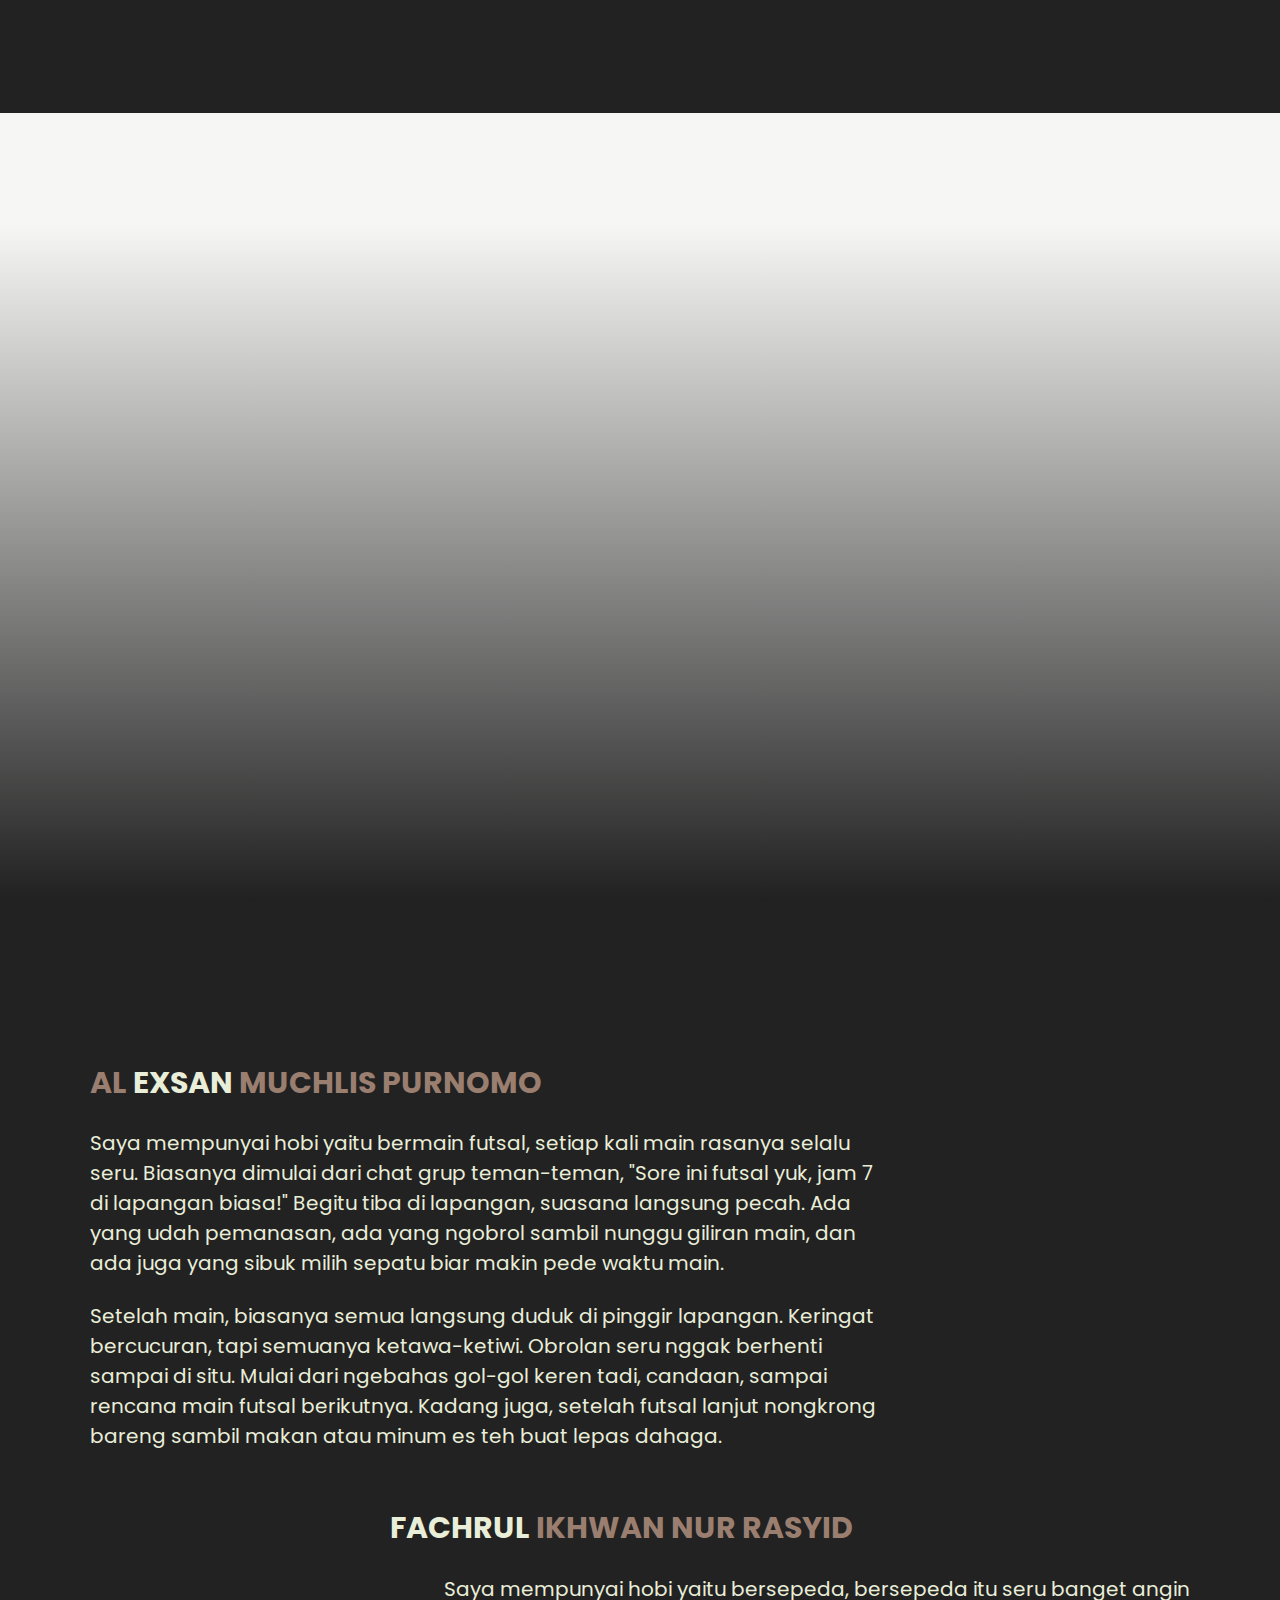
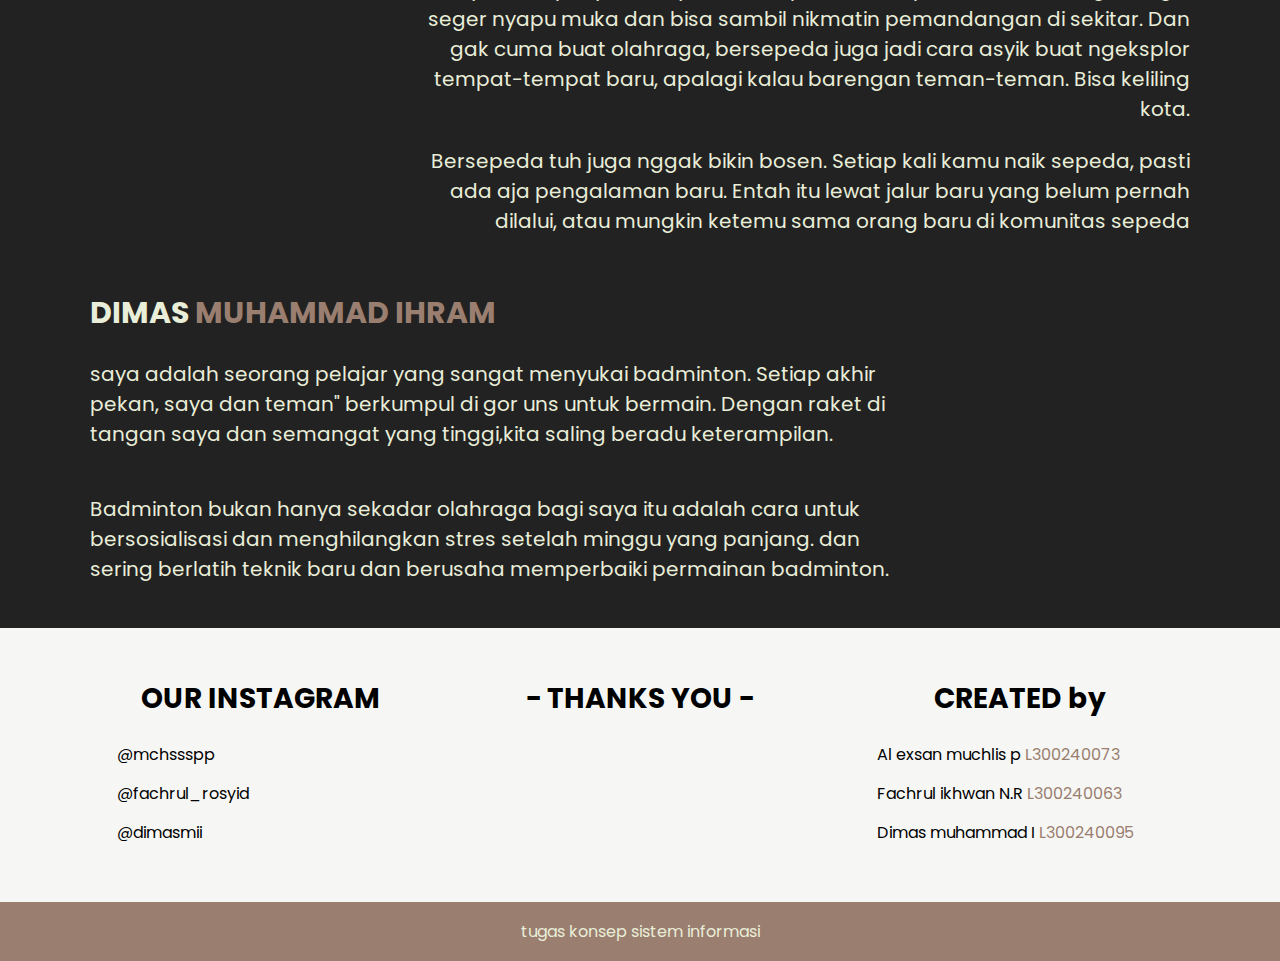
<file: index.html>
<!DOCTYPE html>
<html lang="en">
<head>
    <meta charset="UTF-8">
    <meta name="viewport" content="width=device-width, initial-scale=1.0">
    <link href='https://unpkg.com/boxicons@2.1.4/css/boxicons.min.css' rel='stylesheet'>
    <link rel="preconnect" href="https://fonts.googleapis.com">
<link rel="preconnect" href="https://fonts.gstatic.com" crossorigin>
<link href="https://fonts.googleapis.com/css2?family=Poppins:ital,wght@0,100;0,200;0,300;0,400;0,500;0,600;0,700;0,800;0,900;1,100;1,200;1,300;1,400;1,500;1,600;1,700;1,800;1,900&display=swap" rel="stylesheet">
    <title>ABOUT OUR HOBBY</title>
    <link rel="stylesheet" href="style2.css">
</head>
<body>
    <header class="header">
        <a class="logo">MY <span>TEAMMATE.</span></a>
        <div class="social-media">
            <a href="footer" style="--i:1;"><i class='bx bxl-instagram'></i></a>
            
        </div>
    </header>
        <section class="hero">
            <main>
                <div class="container">
                    <div class="card" style="--i:1;">
                        <img src="img/alex.JPG" >
                        <div class="intro">
                            <h1>EXSAN</h1>
                        </div>
                    </div>
                </div>
                <div class="container">
                    <div class="card" style="--i:2;">
                        <img src="img/Arul.jpg">
                        <div class="intro">
                            <h1>FACHRUL<h1>
                        </div>
                    </div>
                </div>
                <div class="container">
                    <div class="card" style="--i:3;">
                        <img src="img/Dimas.jpg">
                        <div class="intro">
                            <h1>DIMAS</h1>
                        </div>
                    </div>
                </div>
            </main>
        </section>
        <section id="alex" class="alex">
            <h2>AL <span>EXSAN</span> MUCHLIS PURNOMO</h2>
        <div>    
            <p>Saya mempunyai hobi yaitu bermain futsal, setiap kali main rasanya selalu seru. Biasanya dimulai dari chat grup teman-teman, "Sore ini futsal yuk, jam 7 di lapangan biasa!" Begitu tiba di lapangan, suasana langsung pecah. Ada yang udah pemanasan, ada yang ngobrol sambil nunggu giliran main, dan ada juga yang sibuk milih sepatu biar makin pede waktu main. </p>
            <p>Setelah main, biasanya semua langsung duduk di pinggir lapangan. Keringat bercucuran, tapi semuanya ketawa-ketiwi. Obrolan seru nggak berhenti sampai di situ. Mulai dari ngebahas gol-gol keren tadi, candaan, sampai rencana main futsal berikutnya. Kadang juga, setelah futsal lanjut nongkrong bareng sambil makan atau minum es teh buat lepas dahaga.</p>
        </div>
        </section>
        <section id="alex" class="arul">
            <div class="hobi">
                <h2><span>FACHRUL</span> IKHWAN NUR RASYID</h2>    
                <p>Saya mempunyai hobi yaitu bersepeda, bersepeda itu seru banget angin seger nyapu muka dan bisa sambil nikmatin pemandangan di sekitar. Dan gak cuma buat olahraga, bersepeda juga jadi cara asyik buat ngeksplor tempat-tempat baru, apalagi kalau barengan teman-teman. Bisa keliling kota.</p>
                <p>Bersepeda tuh juga nggak bikin bosen. Setiap kali kamu naik sepeda, pasti ada aja pengalaman baru. Entah itu lewat jalur baru yang belum pernah dilalui, atau mungkin ketemu sama orang baru di komunitas sepeda</p>
        </section>
        <section id="alex" class="dimas">
            <h2><span>DIMAS</span> MUHAMMAD IHRAM</h2>
        <div>    
            <p>saya adalah seorang pelajar yang sangat menyukai badminton. Setiap akhir pekan, saya dan teman" berkumpul di gor uns untuk bermain. Dengan raket di tangan saya dan semangat yang tinggi,kita saling beradu keterampilan. </p>
            <p>Badminton bukan hanya sekadar olahraga bagi saya itu adalah cara untuk bersosialisasi dan menghilangkan stres setelah minggu yang panjang. dan sering berlatih teknik baru dan berusaha memperbaiki permainan badminton.</p>
        </div>
        </section>
    <footer id="footer">
        <div class="footer-container">
            <div class="footer-content">
                <h3>OUR INSTAGRAM</h3>
                <P>@mchssspp</P>
                <P>@fachrul_rosyid</P>
                <P>@dimasmii</P>
            </div>
            <div class="footer-content">
                <h3>- THANKS YOU -</h3>
            </div>
            <div class="footer-content">
                <h3>CREATED by</h3>
                <P>Al exsan muchlis p <span>L300240073</span></P>
                <P>Fachrul ikhwan N.R <span>L300240063</span></P>
                <P>Dimas muhammad I <span>L300240095</span></P>
            </div>
        </div>
        <div class="bottom-bar">
            <p>tugas konsep sistem informasi</p>
        </div>
    </footer>    
</body>
</html>
</file>
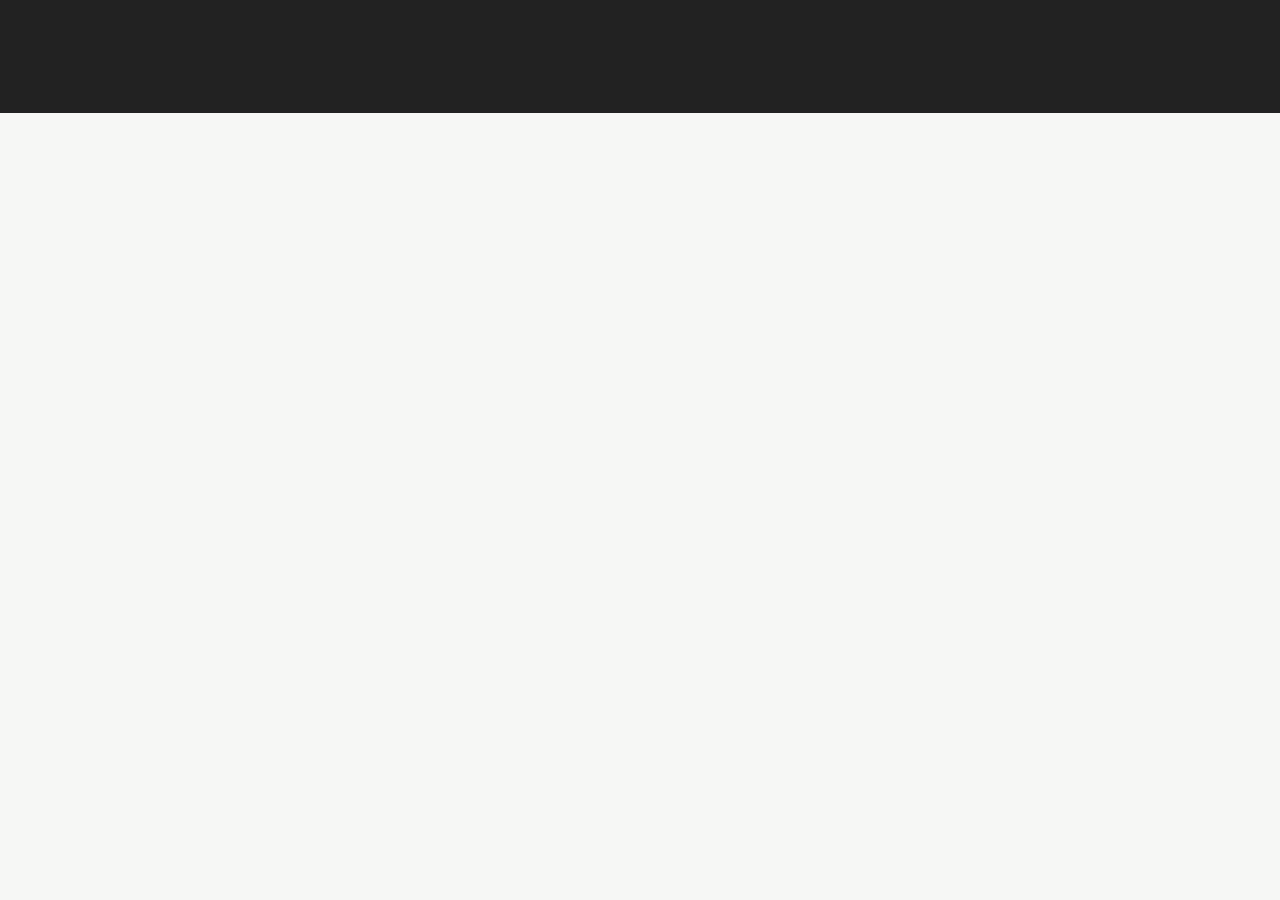
<file: home.html>
<!DOCTYPE html>
<html lang="en">
<head>
    <meta charset="UTF-8">
    <meta name="viewport" content="width=device-width, initial-scale=1.0">
    <link href='https://unpkg.com/boxicons@2.1.4/css/boxicons.min.css' rel='stylesheet'>
    <link rel="preconnect" href="https://fonts.googleapis.com">
<link rel="preconnect" href="https://fonts.gstatic.com" crossorigin>
<link href="https://fonts.googleapis.com/css2?family=Poppins:ital,wght@0,100;0,200;0,300;0,400;0,500;0,600;0,700;0,800;0,900;1,100;1,200;1,300;1,400;1,500;1,600;1,700;1,800;1,900&display=swap" rel="stylesheet">
    <title>HOME</title>
    <link rel="stylesheet" href="style.css">
</head>
<body>
    <header class="header">
        <a class="logo">MY <span>TEAMMATE.</span></a>
        <div class="social-media">
            <a href="#" style="--i:1;"><i class='bx bxl-instagram'></i></a>
            
        </div>
    </header>
        <section class="home">
            <div class="home-content">
                <h1>MY TEAMMATE</h1>
                <h3 style="--i :1">AL EXSAN MUCHLIS PURNOMO</h3>
                <h3 style="--i :2;">FACHRUL IKHWAN NUR RASYID</h3>
                <h3 style="--i :3;">DIMAS MUHAMMAD IHRAM</h3>
                <P>Informasi tentang hobi kami.</P>
                <a href="index.html" class="btn">more inforamtion</a>
            </div>
        </section>
</body>
</html>
</file>
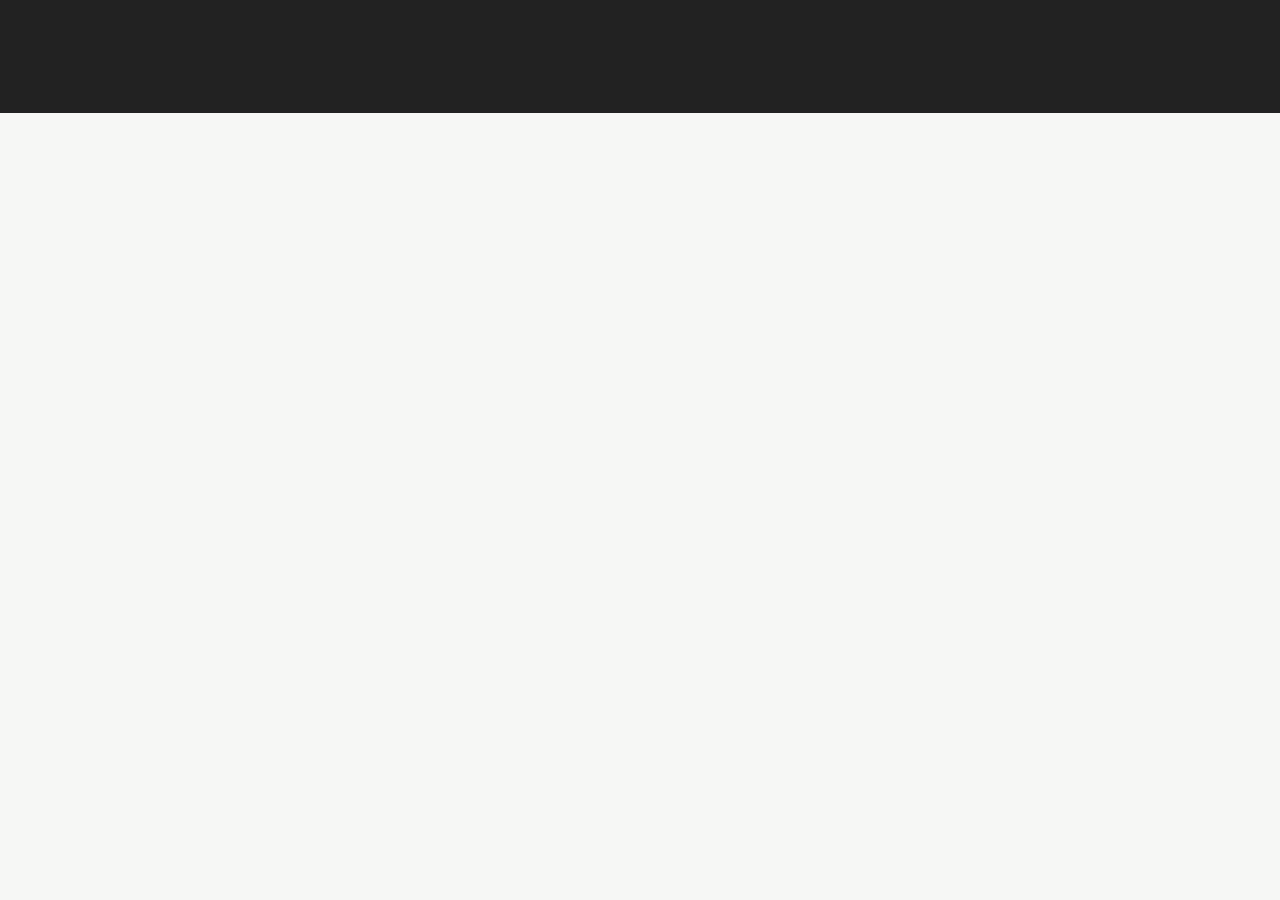
<file: index1.html>
<!DOCTYPE html>
<html lang="en">
<head>
    <meta charset="UTF-8">
    <meta name="viewport" content="width=device-width, initial-scale=1.0">
    <link href='https://unpkg.com/boxicons@2.1.4/css/boxicons.min.css' rel='stylesheet'>
    <link rel="preconnect" href="https://fonts.googleapis.com">
<link rel="preconnect" href="https://fonts.gstatic.com" crossorigin>
<link href="https://fonts.googleapis.com/css2?family=Poppins:ital,wght@0,100;0,200;0,300;0,400;0,500;0,600;0,700;0,800;0,900;1,100;1,200;1,300;1,400;1,500;1,600;1,700;1,800;1,900&display=swap" rel="stylesheet">
    <title>HOME</title>
    <link rel="stylesheet" href="style.css">
</head>
<body>
    <header class="header">
        <a class="logo">MY <span>TEAMMATE.</span></a>
        <div class="social-media">
            <a href="#" style="--i:1;"><i class='bx bxl-instagram'></i></a>
            
        </div>
    </header>
        <section class="home">
            <div class="home-content">
                <h1>MY TEAMMATE</h1>
                <h3 style="--i :1">AL EXSAN MUCHLIS PURNOMO</h3>
                <h3 style="--i :2;">FACHRUL IKHWAN NUR RASYID</h3>
                <h3 style="--i :3;">DIMAS MUHAMMAD IHRAM</h3>
                <P>Informasi tentang hobi kami.</P>
                <a href="index.html" class="btn">more inforamtion</a>
            </div>
        </section>
</body>
</html>
</file>
<file: style2.css>
@import url('https://fonts.googleapis.com/css2?family=Poppins:ital,wght@0,100;0,200;0,300;0,400;0,500;0,600;0,700;0,800;0,900;1,100;1,200;1,300;1,400;1,500;1,600;1,700;1,800;1,900&display=swap');

*{
    margin: 0px;
    padding: 0px;
    box-sizing: border-box;
    font-family: 'poppins',sans-serif;

}

body {
    background:#222;
    min-height: 2000px;
    
    
}
main {
    display:flex;
    justify-content: center;
    height: 100vh;
    align-items: center;
    
}

.container {
    display: flex;
}
/* gambar orang */
img {
    height: 500px;
    width: 350px;
    border-radius: 3px;
    
}

.card {
    height: 500px;
    margin: 50px;
    box-shadow: 5px 5px 20px #222;
    overflow: hidden;
    opacity: 0;
    animation: slideRight 1.5s ease forwards;
    animation-delay: calc(.2s * var(--i));
    
}

.card:hover {
    cursor: pointer;
}

.card:hover .intro{
    animation: slideTop 1s ease forwards;
}

h1 {
    margin: 10px;
    font-size: 40px;

}

.intro {
    height: 80px;
    width: 350px;
    padding: 6px;
    box-sizing: border-box;
    position: absolute;
    bottom: 0px;
    background: rgb( 27, 27, 27, .5);
    color: #E9EED9;
    opacity: 0;
   
}

.hero {
    min-height: 100vh;
    background-color:#f6f7f5;;
    background-repeat: no-repeat;
    background-size: cover;
    background-position: center;
    position: relative;
    background-image: linear-gradient(180deg ,rgb(246, 247, 245) 25%,rgb(33, 33, 33) );
}

.hero::after {
    content: '';
    display: block;
    position: absolute;
    width: 100%;
    height: 100%;
    
    
}

/* isi  */

.alex {
    padding: 10rem 7% 1.4rem;
    color: #9a7e6f;
    font-size: 20px;
}

.alex p {
    padding-top: 1.4rem;
    color: #E9EED9;
    max-width: 50rem;
}

.arul {
    padding: 2rem 7% 1.4rem;
    color: #9a7e6f;
    font-size: 20px;
    display: flex;
    justify-content: flex-end;
    align-items: flex-start;
}

.arul p{
    padding-top: 1.4rem;
    color: #E9EED9;
    max-width: 50rem;
    text-align: right;
    
}

.dimas {
    padding: 2rem 7% 1.4rem;
    color: #9a7e6f;
    font-size: 20px;
}

.dimas p {
    padding-top: 1.4rem;
    color: #E9EED9;
    max-width: 50rem;
    padding-bottom: 1.4rem;
}
/* navbar */


.header {
    position: fixed;
    top: 0;
    left: 0;
    width: 100%;
    padding: 30px 8%;
    background: #222222;
    display: flex;
    justify-content: space-between;
    align-items: center;
    z-index: 100;
}

.logo {
    font-size: 35px;
    color: rgb(154, 126, 111);
    text-decoration: none;
    font-weight: 600;
    opacity: 0;
    animation: slideRight 1s ease forwards;
}

span {
  color: #E9EED9;
}

.social-media {
    display: flex;
    justify-content: space-between;
    width: 150px;
    height: 40px;

}

.social-media a {
    display: inline-flex;
    justify-content: center;
    align-items: center;
    width: 40px;
    height: 40px;
    background: transparent;
    border: 2px solid transparent ;
    text-decoration: none;
    transform: rotate(45deg);
    transition: .5S;
    opacity: 0;
    animation: slideSci 1s ease forwards;
    animation-delay: calc(.2s * var(--i));
}

.social-media a:hover {
    border-color: rgb(154, 126, 111) ;
}

.social-media a i {
    font-size: 30px;
    color:rgb(255, 255, 255);
    transform: rotate(-45deg);

}

/* footer */
footer{
    background: #f6f7f5;
    padding-top: 50px;
}

.footer-container {
    width: 1140px;
    margin: auto;
    display: flex;
    justify-content: center;
}

.footer-content {
    width: 33.3%;
}

h3 {
    font-size: 28px;
    margin-bottom: 15px;
    text-align: center; 
}

.footer-content p{
    width: 300px;
    margin: auto;
    padding: 7px;
}

.footer-content span {
    color: #9a7e6f;
}

.bottom-bar {
    background: #9a7e6f;
    text-align: center;
    padding: 10px 0;
    margin-top: 50px;
}

.bottom-bar p{
    color: #E9EED9;
    margin: 0;
    font-size: 16px;
    padding: 7px;
}
/* keyframe animation */


@keyframes slideRight {
    0% {
        transform: translateX(-60%);
        opacity: 0;
    }
   100% {
        transform: translateX(0);
        opacity: 1;
    }
}

@keyframes slideLeft {
    0% {
        transform: translateX(100%);
        opacity: 0;
    }
   100% {
        transform: translateX(0);
        opacity: 1;
    }
}


@keyframes slideTop {
    0% {
        transform: translateY(100%);
        opacity: 0;
    }
   100% {
        transform: translateY(0);
        opacity: 1;
    }
}

@keyframes slideBottom {
    0% {
        transform: translateY(-100%);
        opacity: 0;
    }
   100% {
        transform: translateY(0);
        opacity: 1;
    }
}

@keyframes slideSci {
    0% {
        transform: translateX(100%) rotate(45deg);
        opacity: 0;
    }
   100% {
        transform: translateX(0) rotate(45deg);
        opacity: 1;
    }
}

@keyframes zoomOut {
    0% {
        transform: scale(1.1);
        opacity: 0;
    }
   100% {
        transform: scale(1);
        opacity: 1;
    }
}

@keyframes nanad {
    0% {
        transform: translate(1000px, -1000px) scale(0) rotate(-45deg);
        opacity: 0;
    }
   100% {
        transform: translate(0, 0x) scale(1) rotate(45deg);
        opacity: 1;
    }
}

@keyframes rhombus2 {
    0% {
       right: -40%;
        opacity: 0;
    }
   100% {
        right: -25%;
        opacity: 1;
    }
}
</file>
<file: style.css>
@import url('https://fonts.googleapis.com/css2?family=Poppins:ital,wght@0,100;0,200;0,300;0,400;0,500;0,600;0,700;0,800;0,900;1,100;1,200;1,300;1,400;1,500;1,600;1,700;1,800;1,900&display=swap');

*{
    margin: 0;
    padding: 0;
    box-sizing: border-box;
    font-family: 'poppins',sans-serif;

}

body {
    background: #f6f7f5;
}

.header {
    position: fixed;
    top: 0;
    left: 0;
    width: 100%;
    padding: 30px 8%;
    background: #222;
    display: flex;
    justify-content: space-between;
    align-items: center;
    z-index: 100;
}

.logo {
    font-size: 35px;
    color: rgb(154, 126, 111);
    text-decoration: none;
    font-weight: 600;
    opacity: 0;
    animation: slideRight 1s ease forwards;
}

span {
    color: #E9EED9;
}

.navbar a {
    display: inline-block;
    font-size: 18px;
    color: #222;
    text-decoration: none;
    font-weight: 500;
    margin: 0 20px;
    transition: .3s;
    opacity: 0;
    animation: slideTop 1s ease forwards;
    animation-delay: calc(.2s * var(--i));
}

.navbar a:hover,
.navbar a.active {
    color:rgb(154, 126, 111) ;

}

.social-media {
    display: flex;
    justify-content: space-between;
    width: 150px;
    height: 40px;

}

.social-media a {
    display: inline-flex;
    justify-content: center;
    align-items: center;
    width: 40px;
    height: 40px;
    background: transparent;
    border: 2px solid transparent ;
    text-decoration: none;
    transform: rotate(45deg);
    transition: .5S;
    opacity: 0;
    animation: slideSci 1s ease forwards;
    animation-delay: calc(.2s * var(--i));
}

.social-media a:hover {
    border-color: rgb(154, 126, 111) ;
}

.social-media a i {
    font-size: 30px;
    color:rgb(255, 255, 255);
    transform: rotate(-45deg);
}

.home {
    width: 100%;
    height: 100vh;
    display: flex;
    justify-content: space-between;
    align-items: center;
    padding: 50px 8% 0;
    overflow: hidden;
}

.home-content {
    max-width: 630px;
}

.home-content h1 {
    font-size: 50px;
    line-height: 1.2;
    opacity: 0;
    animation: slideBottom 1s ease forwards;
    animation-delay: 1s;
}

.home-content h3 {
    font-size: 40px;
    color: rgb(154, 126, 111) ;
    opacity: 0;
    animation: slideRight 1s ease forwards;
    animation-delay: 1.3s;
}

.home-content p {
    font-size: 16px;
    margin: 15px 0 30px;
    opacity: 0;
    animation: slideLeft 1s ease forwards;
    animation-delay: 1.6s;

}

.btn {
    display: inline-block;
    padding:  10px 28px;
    background: rgb(154, 126, 111);
    border: 2px solid rgb(154, 126, 111);
    border-radius: 6px;
    box-shadow: 0 0 10px rgba(0, 0, 0, -1);
    font-size: 16px;
    color: #eaeaea;
    letter-spacing: 1px;
    text-decoration: none;
    font-weight: 600;
    opacity: 0;
    animation: slideTop 1s ease forwards;
    animation-delay: 2s;
}

.btn:hover {
    background: transparent;
    color:rgb(154, 126, 111);
}
 


/* keyframe animation */


@keyframes slideRight {
    0% {
        transform: translateX(-100%);
        opacity: 0;
    }
   100% {
        transform: translateX(0);
        opacity: 1;
    }
}

@keyframes slideLeft {
    0% {
        transform: translateX(100%);
        opacity: 0;
    }
   100% {
        transform: translateX(0);
        opacity: 1;
    }
}


@keyframes slideTop {
    0% {
        transform: translateY(100%);
        opacity: 0;
    }
   100% {
        transform: translateY(0);
        opacity: 1;
    }
}

@keyframes slideBottom {
    0% {
        transform: translateY(-100%);
        opacity: 0;
    }
   100% {
        transform: translateY(0);
        opacity: 1;
    }
}

@keyframes slideSci {
    0% {
        transform: translateX(100%) rotate(45deg);
        opacity: 0;
    }
   100% {
        transform: translateX(0) rotate(45deg);
        opacity: 1;
    }
}

@keyframes zoomOut {
    0% {
        transform: scale(1.1);
        opacity: 0;
    }
   100% {
        transform: scale(1);
        opacity: 1;
    }
}

@keyframes nanad {
    0% {
        transform: translate(1000px, -1000px) scale(0) rotate(-45deg);
        opacity: 0;
    }
   100% {
        transform: translate(0, 0x) scale(1) rotate(45deg);
        opacity: 1;
    }
}

@keyframes rhombus2 {
    0% {
       right: -40%;
        opacity: 0;
    }
   100% {
        right: -25%;
        opacity: 1;
    }
}
</file>
